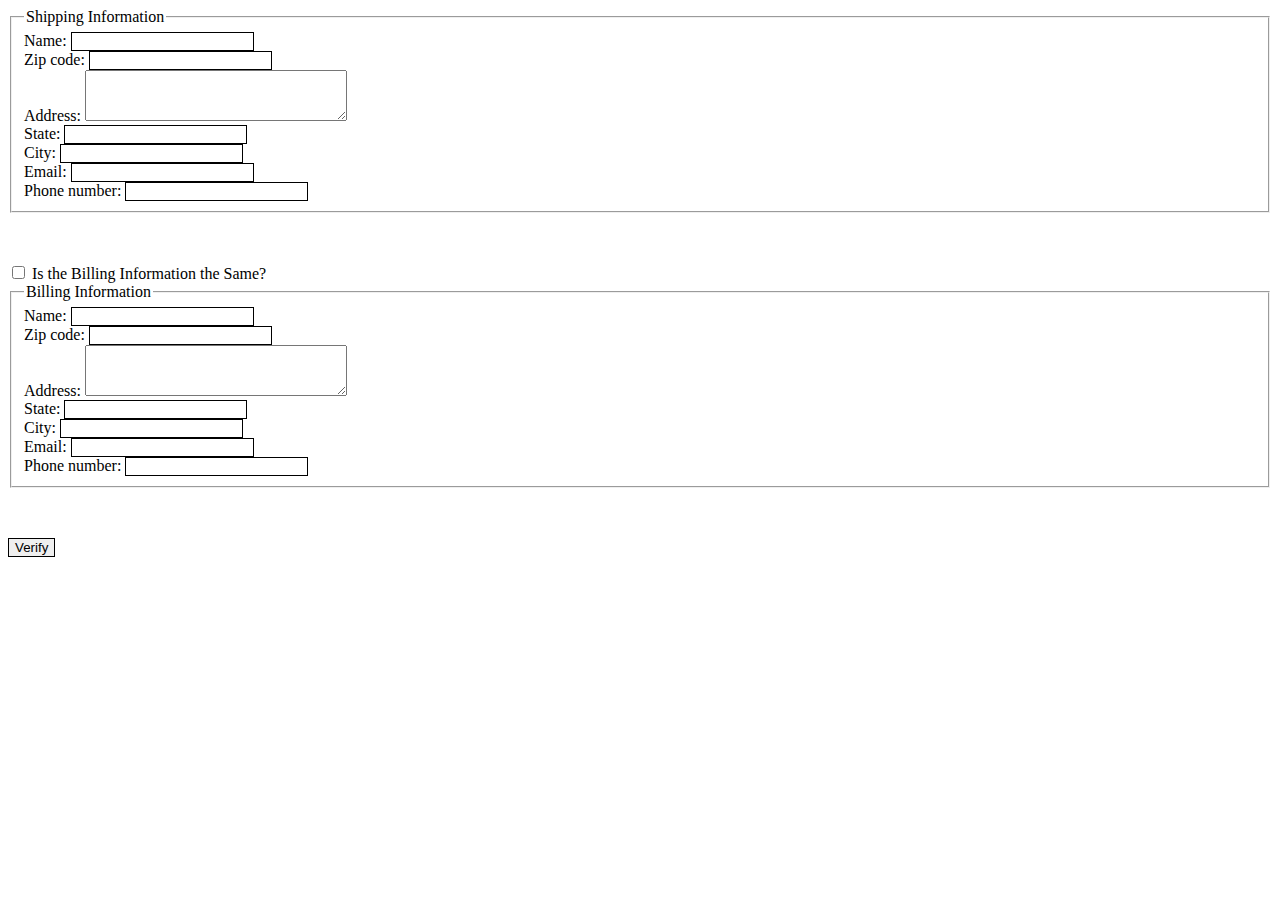
<file: billing/index.html>
<!DOCTYPE html>
<html lang="en">
<head>
    <meta charset="UTF-8">
    <link rel="stylesheet" type="text/css" href="style.css">
    <title>Billing Information</title>
</head>
<body>


    <form>
        <fieldset>
            <legend>Shipping Information</legend>

            <label for ="shippingName">Name:</label>
            <input type = "text" name = "shipName" id = "shippingName" required><br/>

            <label for = "shippingZip">Zip code:</label>
            <input type = "text" name = "shipZip" id = "shippingZip" pattern = "[0-9]{6}" required><br/>

            <label for="shippingAddress">Address:</label>
            <textarea rows="3" cols="30" name="address" id="shippingAddress" required></textarea><br/>

            <label for="shippingState">State:</label>
            <input type = "text" name = "state" id = "shippingState" required><br/>

            <label for="shippingCity">City:</label>
            <input type = "text" name = "city" id = "shippingCity" required><br/>

            <label for="shippingEmail">Email:</label>
            <input type="email" id="shippingEmail" name="email" required><br/>

            <label for="shippingPhone">Phone number:</label>
            <input type="tel" id="shippingPhone" name="phone" pattern="[0-9]{3}-[0-9]{2}-[0-9]{3}" required><br/>

        </fieldset>
        <input type="checkbox" id="same" name="same" onchange = "billingFunction(this.form)"/>
        <label for = "same">Is the Billing Information the Same?</label>

        <fieldset>
            <legend>Billing Information</legend>

            <label for ="billingName">Name:</label>
            <input type = "text" name = "billName" id = "billingName" required><br/>

            <label for = "billingZip">Zip code:</label>
            <input type = "text" name = "billZip" id = "billingZip" pattern = "[0-9]{5}" required><br/>

            <label for="billingAddress">Address:</label>
            <textarea rows="3" cols="30" name="address" id="billingAddress" required></textarea><br/>

            <label for="billingState">State:</label>
            <input type = "text" name = "state" id = "billingState" required><br/>

            <label for="billingCity">City:</label>
            <input type = "text" name = "city" id = "billingCity" required><br/>

            <label for="billingEmail">Email:</label>
            <input type="email" id="billingEmail" name="email" required><br/>

            <label for="billingPhone">Phone number:</label>
            <input type="tel" id="billingPhone" name="phone" pattern="[0-9]{3}-[0-9]{2}-[0-9]{3}" required  ><br/>

        </fieldset>
        <input type = "submit" value = "Verify"/>
    </form>

    <script src="script.js"></script>
</body>
</html>
</file>
<file: billing/style.css>
input{
    border:1px solid black;
}
input:focus{
    background-color: #E6E6E6;
}
fieldset{
    margin-bottom: 4%;
}
</file>
